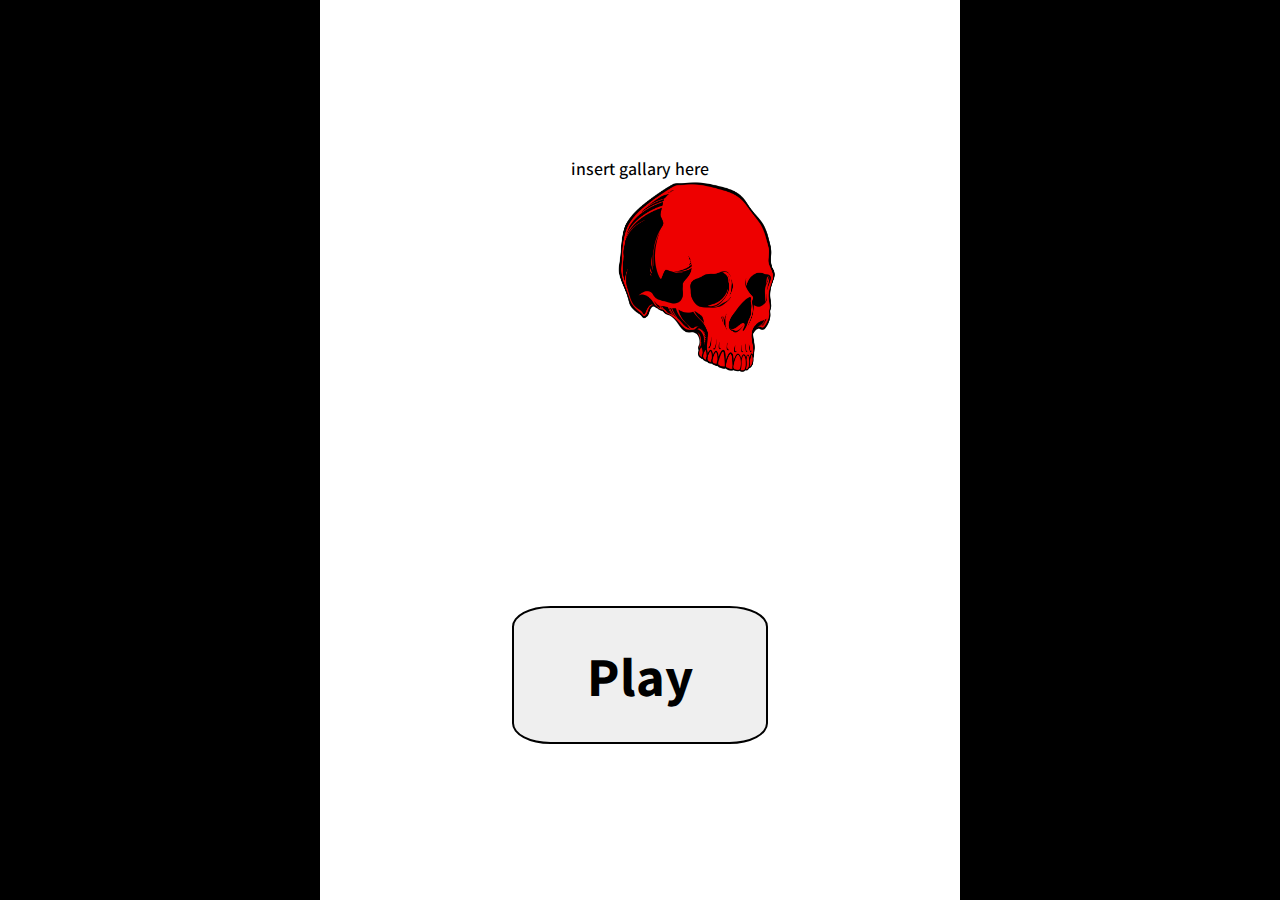
<file: index.html>
<!DOCTYPE html>
<html lang="en">
<head>
    <meta charset="UTF-8">
    <meta name="viewport" content="width=device-width, initial-scale=1.0">
    <title>Memory Match</title>
    <link rel="preconnect" href="https://fonts.googleapis.com">
    <link rel="preconnect" href="https://fonts.gstatic.com" crossorigin>
    <link href="https://fonts.googleapis.com/css2?family=Edu+AU+VIC+WA+NT+Hand:wght@500&family=Noto+Sans+KR:wght@100..900&display=swap" rel="stylesheet">
    <link rel="stylesheet" href="styles.css">
</head>
<body>
    <div class="preloader">
        <img src="preloader.gif">
    </div>
    <div class="level-selector"></div>
        <section class="middle-section">
            
            <div class="card-gallary">
                <img src="skull.PNG" alt="red skull" class="skull">
                insert gallary here
            </div>
            <button class="play-btn font-heavy">
                Play 
            </button>
        </section>
        <div class="level-selector"></div>
    <script src="app.js"></script>
</body>
</html>
</file>
<file: styles.css>
:root{
    /* Pallete */
    --primary:#4d4d4d;
    --secondary:#ffffff;
    --ternary:#ff5555;
    --quaternary:#ffe680;
    --black:#000000;

}
body{
    /* Fullscreen */
    height: 100vh;
    margin: 0px;
    /* Unified font */
    font-family: "Noto Sans KR",sans-serif;
    font-weight: 450;
    font-style: normal;
    /* Display */
    display: flex;

}
.font-heavy{
    font-family: "Noto Sans KR",sans-serif;
    font-weight: 800;
    font-style: normal;
}
.font-light{
    font-family: "Noto Sans KR",sans-serif;
    font-weight: 350;
    font-style: normal;
}
.level-selector,.middle-section{
    display: flex;
    flex-direction: column;
    
}
.level-selector{
    width: 25vw;
    background-color: black;
}
.middle-section{
    width: 50vw;
    align-items: center;
    justify-content: center;
}
.play-btn{
    border: 2px solid black;
    border-radius: 15%;
    font-size: 3em;
    padding: 5%;
    min-width: 20vw;
    min-height: 5vh;
}
.card-gallary{
    position: relative;
    min-height: 40vh;
    margin-bottom: 10vh;
}
.card-gallary .skull{
    width: 20vw;
    aspect-ratio: 3.5/4;
    position: absolute;
}
.card-gallary *{
    position: absolute;
}

.preloader{
    position: absolute;
    z-index: 9999;
    background-color: var(--black);
    width: 100vw;
    height: 100vh;
    display: flex;
    justify-content: center;
    align-items: center;
}
.hide{
    display: none;
}
</file>
